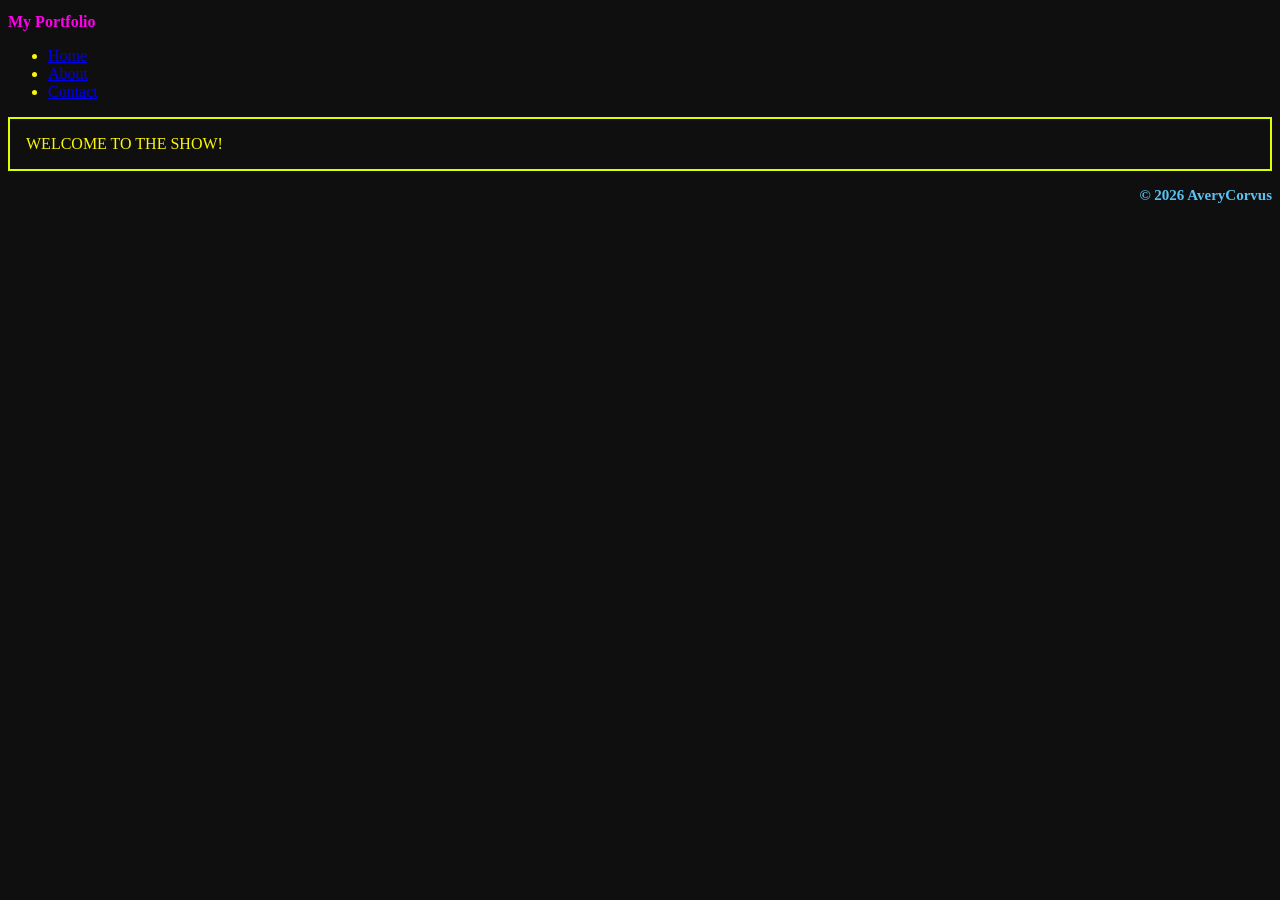
<file: Skeleton2.html>
<!DOCTYPE html>
<html lang="en">
<head>
  <meta name="viewport" content="width=device-width, initial-scale=1">
	 <meta charset="UTF-8">
 <link rel="stylesheet" href="style.css">
  <title>My Portfolio</title>
</head>
<body>
 <header>
  <h2>My Portfolio</h2>

  <nav aria-label="Main navigation">
    <ul>
      <li><a href="Skeleton.html">Home</a></li>
      <li><a href="bio.html">About</a></li>
      <li><a href="Skeleton3.html">Contact</a></li>
    </ul>
  </nav>
</header>

  <main>
    <p>WELCOME TO THE SHOW!</p>
  </main>

  <footer>
    <h3>&copy; 2026 AveryCorvus</h3>
  </footer>
</body>
</html>
</file>
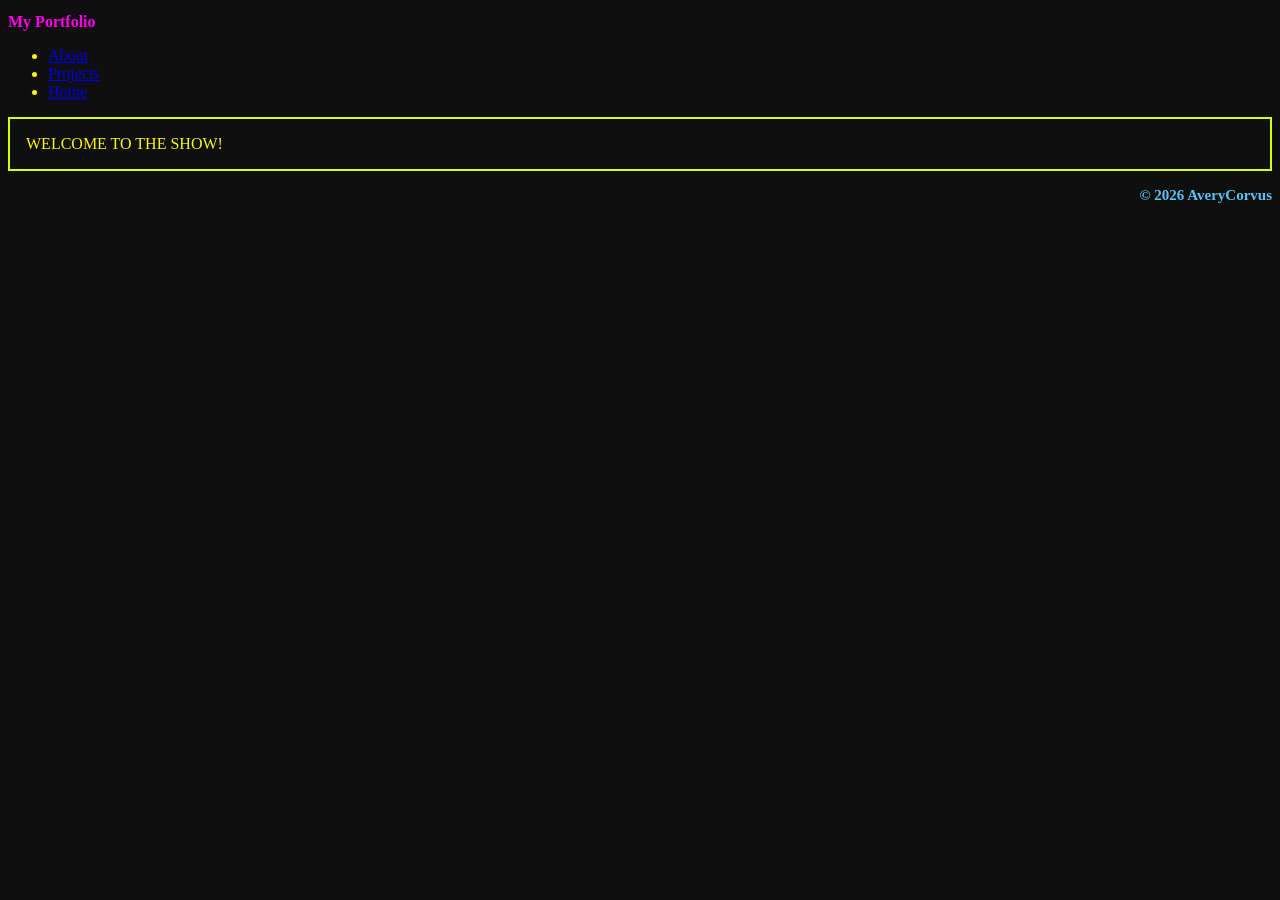
<file: Skeleton3.html>
<!DOCTYPE html>
<html lang="en">
<head>
 <meta name="viewport" content="width=device-width, initial-scale=1">
	 <meta charset="UTF-8">
 <link rel="stylesheet" href="style.css">
  <title>My Portfolio</title>
</head>
<body>
 <header>
  <h2>My Portfolio</h2>

  <nav aria-label="Main navigation">
    <ul>
      <li><a href="bio.html">About</a></li>
      <li><a href="Skeleton2.html">Projects</a></li>
      <li><a href="Skeleton.html">Home</a></li>
    </ul>
  </nav>
</header>

  <main>
    <p>WELCOME TO THE SHOW!</p>
  </main>

  <footer>
    <h3>&copy; 2026 AveryCorvus</h3>
  </footer>
</body>
</html>
</file>
<file: style.css>
body {background-color: #100f0f; color: #faf608;}

h1,
h2{
color: #ff00ee;
}
h3{
color: #58c4f5;
font-size: 15px;
  text-align: right;
}
h1 {
  font-size: 20px;
  text-align: center;
}

h2, ul{
  font-size: 1rem;
}
#page-title {
  margin: 0 0 16px;
  padding: 12px;
  border-bottom: 2px solid #5c03d9;
}
.card-grid {
  display: grid;
  grid-template-columns: 1fr;  place-items: center;        /* phones: 1 column */
}

@media (min-width: 640px) {
  .card-grid {
    grid-template-columns: repeat(2, 1fr); /* tablets: 2 columns */
  }
}

@media (min-width: 1024px) {
  .card-grid {
    grid-template-columns: repeat(4, 1fr); /* desktop: 4 cards in a row */
  }
}
.container {
  display: flex;
  font-size: 20px;
  border: 4px solid #9a00a8;
  gap: 16px;
  padding: 16px;
  justify-content: center; align-items: center;
}
.card {
  min-width: 0;
  padding: 20px;
  border: 1px solid var(--line);
  border-radius: 10px;
  background: var(--white);
  box-shadow: 0 10px 30px rgba(242, 243, 244, 0.05);
}
.content-card {
  margin: 8px 0;
  padding: 10px;
  border: 3px solid #e1f604;
}

p {
   border: 2px solid hsl(68, 100%, 50%);
  gap: 16px;
  padding: 16px;;}
</file>
